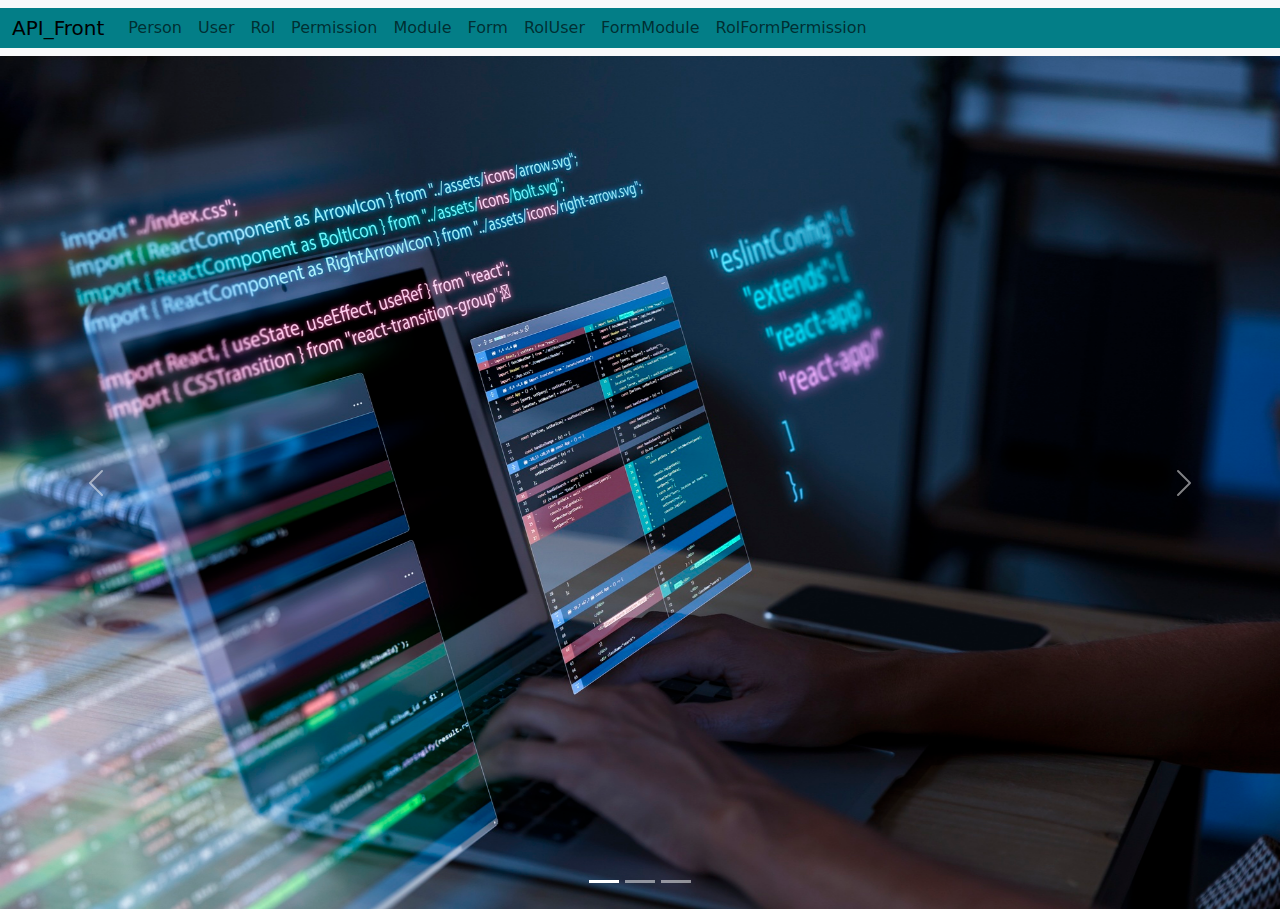
<file: Fronted/index.html>
<!DOCTYPE html>
<html lang="en">

<head>
  <meta charset="UTF-8">
  <meta name="viewport" content="width=device-width, initial-scale=1.0">
  <link rel="stylesheet" href="./assets/bootstrap-5.3.5-dist/css/bootstrap.css">
  <link rel="stylesheet" href="./styles/Nav.css">
  <title>API</title>
</head>

<body>
  <div id="nav">hola</div>

  

  
    <div id="carouselExampleIndicators" class="carousel slide">
      <div class="carousel-indicators">
        <button type="button" data-bs-target="#carouselExampleIndicators" data-bs-slide-to="0" class="active"
          aria-current="true" aria-label="Slide 1"></button>
        <button type="button" data-bs-target="#carouselExampleIndicators" data-bs-slide-to="1"
          aria-label="Slide 2"></button>
        <button type="button" data-bs-target="#carouselExampleIndicators" data-bs-slide-to="2"
          aria-label="Slide 3"></button>
      </div>
      <div class="carousel-inner">
        <div class="carousel-item active">
          <img src="./assets/img/1.jpg" class="d-block w-100" alt="...">
        </div>
        <div class="carousel-item">
          <img src="./assets/img/2.jpg" class="d-block w-100" alt="...">
        </div>
        <div class="carousel-item">
          <img src="./assets/img/3.jpg" class="d-block w-100" alt="...">
        </div>
      </div>
      <button class="carousel-control-prev" type="button" data-bs-target="#carouselExampleIndicators"
        data-bs-slide="prev">
        <span class="carousel-control-prev-icon" aria-hidden="true"></span>
        <span class="visually-hidden">Previous</span>
      </button>
      <button class="carousel-control-next" type="button" data-bs-target="#carouselExampleIndicators"
        data-bs-slide="next">
        <span class="carousel-control-next-icon" aria-hidden="true"></span>
        <span class="visually-hidden">Next</span>
      </button>
    </div>
  

  <script src="./assets/bootstrap-5.3.5-dist/js/bootstrap.js"></script>
  <script src="./scripts/nav.js"></script>
</body>

</html>
</file>
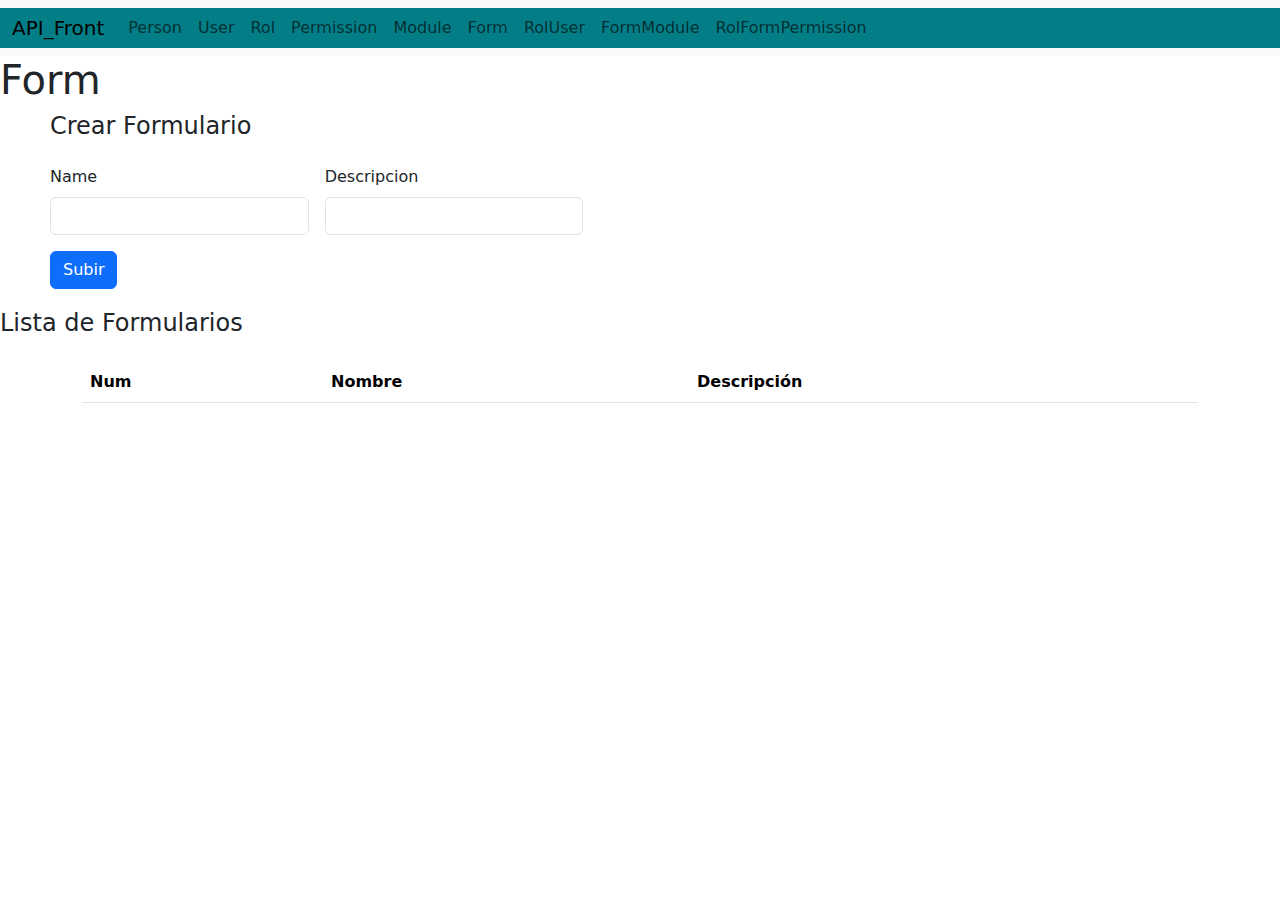
<file: Fronted/Form.html>
<!DOCTYPE html>
<html lang="en">

<head>
    <meta charset="UTF-8">
    <meta name="viewport" content="width=device-width, initial-scale=1.0">
    <link rel="stylesheet" href="./assets/bootstrap-5.3.5-dist/css/bootstrap.css">
    <link rel="stylesheet" href="./styles/Nav.css">
    <title>Form</title>
</head>

<body>

    <div id="nav"></div>

    <h1>Form</h1>
    <!-- Formualrio para crear -->
    <div class="c col-md-5">
        <form class="row g-3" id="registerForm">
            <h4>Crear Formulario</h4>
            <div class="col-md-6">
                <label for="name" class="form-label">Name</label>
                <input type="text" class="form-control" id="name" required>
            </div>
            <div class="col-md-6">
                <label for="description" class="form-label">Descripcion</label>
                <input type="text" class="form-control" id="description" required>
            </div>

            <div class="col-12">
                <button type="submit" class="btn btn-primary">Subir</button>
            </div>
        </form>
    </div>


    <!-- Lista de Formularios -->
    <h4>Lista de Formularios</h4>
    <div class="container mt-4">

        <table class="table" id="tablaForm">
            <thead>
                <tr>
                    <th>Num</th>
                    <th>Nombre</th>
                    <th>Descripción</th>
                </tr>
            </thead>
            <tbody>

            </tbody>
        </table>
    </div>

    <!-- Modal y formualrio de actualizar -->

    <div class="modal fade" id="Actualizar" tabindex="-1" aria-labelledby="ActualizarLabel" aria-hidden="true">
        <div class="modal-dialog">
            <div class="modal-content">
                <div class="modal-header">
                    <h1 class="modal-title fs-5" id="ActualizarLabel">Actualizar Formulario</h1>
                    <button type="button" class="btn-close" data-bs-dismiss="modal" aria-label="Close"></button>
                </div>
                <div class="modal-body">
                    <form id="formActualizarForm">
                        <input type="hidden" id="FormId">
                        <div class="mb-3">
                            <label for="name" class="form-label">Nombre</label>
                            <input type="text" class="form-control" id="nameUpdate" required>
                        </div>
                        <div class="mb-3">
                            <label for="description" class="form-label">Descripción</label>
                            <input type="text" class="form-control" id="descriptionUpdate" required>
                        </div>
                        <button type="button" class="btn btn-secondary" data-bs-dismiss="modal">Cerrar</button>
                        <button type="submit" class="btn btn-primary">Guardar cambios</button>
                    </form>
                </div>

            </div>
        </div>
    </div>


    <script src="./scripts/form.js"></script>
    <script src="./assets/bootstrap-5.3.5-dist/js/bootstrap.js"></script>
    <script src="./scripts/nav.js"></script>
</body>

</html>
</file>
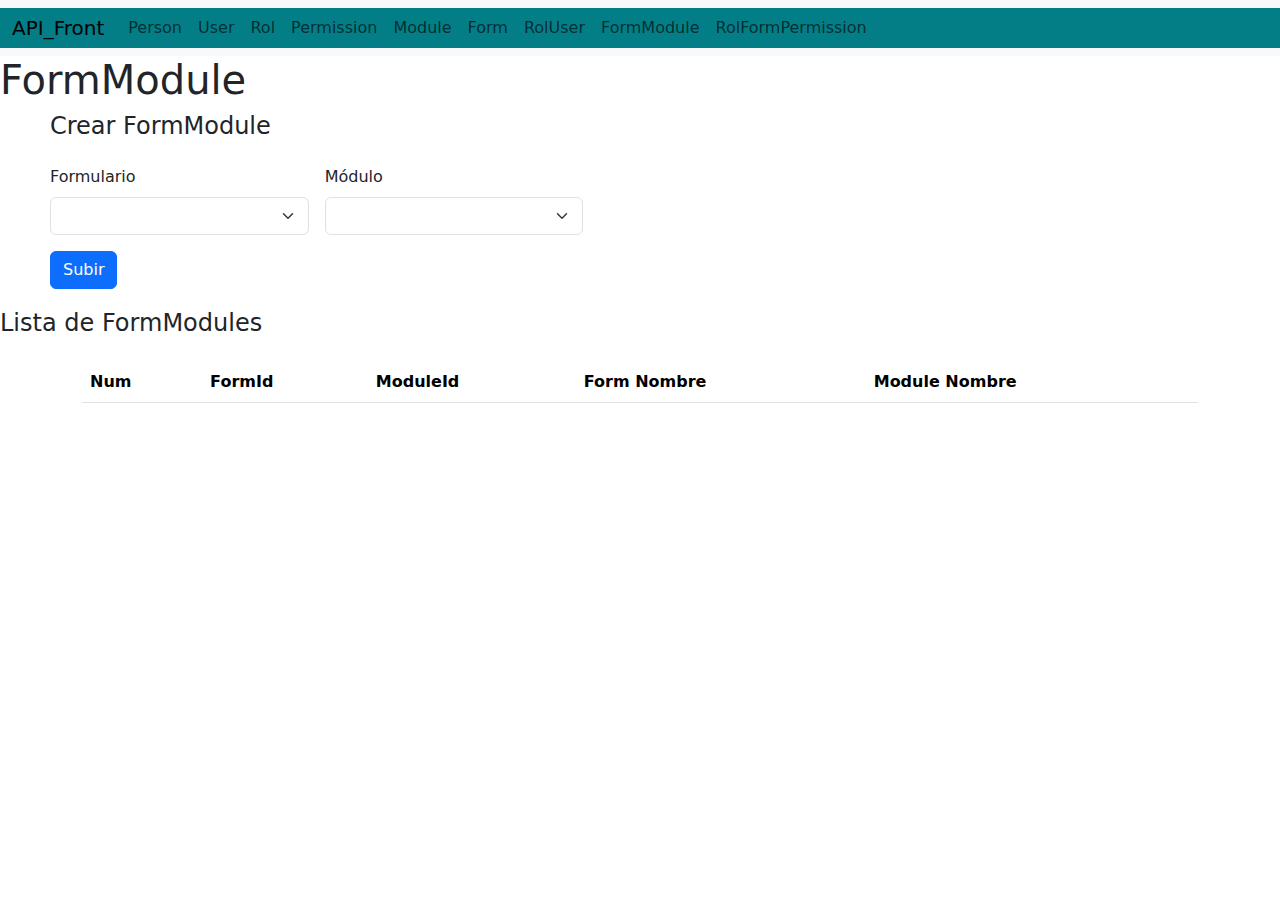
<file: Fronted/FormModule.html>
<!DOCTYPE html>
<html lang="en">

<head>
    <meta charset="UTF-8">
    <meta name="viewport" content="width=device-width, initial-scale=1.0">
    <link rel="stylesheet" href="./assets/bootstrap-5.3.5-dist/css/bootstrap.css">
    <link rel="stylesheet" href="./styles/Nav.css">
    <title>FormModule</title>
</head>

<body>

    <div id="nav"></div>

    <h1>FormModule</h1>
    <!-- Formualrio para crear -->
    <div class="c col-md-5">
        <form class="row g-3" id="registerFormModule">
            <h4>Crear FormModule</h4>
            <div class="col-md-6">
                <label for="formId" class="form-label">Formulario</label>
                <select class="form-select" id="formId" required></select>
            </div>
            <div class="col-md-6">
                <label for="moduleId" class="form-label">Módulo</label>
                <select class="form-select" id="moduleId" required></select>
            </div>
            


            <div class="col-12">
                <button type="submit" class="btn btn-primary">Subir</button>
            </div>
        </form>
    </div>


    <!-- Lista de FormModules -->
    <h4>Lista de FormModules</h4>
    <div class="container mt-4">

        <table class="table" id="tablaFormModule">
            <thead>
                <tr>
                    <th>Num</th>
                    <th>FormId</th>
                    <th>ModuleId</th>
                    <th>Form Nombre</th>
                    <th>Module Nombre</th>

                </tr>
            </thead>
            <tbody>

            </tbody>
        </table>
    </div>

    <!-- Modal y formualrio de actualizar -->

    <div class="modal fade" id="Actualizar" tabindex="-1" aria-labelledby="ActualizarLabel" aria-hidden="true">
        <div class="modal-dialog">
            <div class="modal-content">
                <div class="modal-header">
                    <h1 class="modal-title fs-5" id="ActualizarLabel">Actualizar FormModule</h1>
                    <button type="button" class="btn-close" data-bs-dismiss="modal" aria-label="Close"></button>
                </div>
                <div class="modal-body">
                    <form id="ActualizarFormModule">
                        <input type="hidden" id="FormModuleId">
                        <div class="mb-3">
                            <label for="formIdUpdate" class="form-label">Formulario</label>
                            <select class="form-select" id="formIdUpdate" required></select>
                        </div>
                        <div class="mb-3">
                            <label for="moduleIdUpdate" class="form-label">Módulo</label>
                            <select class="form-select" id="moduleIdUpdate" required></select>
                        </div>
                        

                        <button type="button" class="btn btn-secondary" data-bs-dismiss="modal">Cerrar</button>
                        <button type="submit" class="btn btn-primary">Guardar cambios</button>
                    </form>
                </div>

            </div>
        </div>
    </div>


    <script src="./scripts/formModule.js"></script>
    <script src="./assets/bootstrap-5.3.5-dist/js/bootstrap.js"></script>
    <script src="./scripts/nav.js"></script>
</body>

</html>
</file>
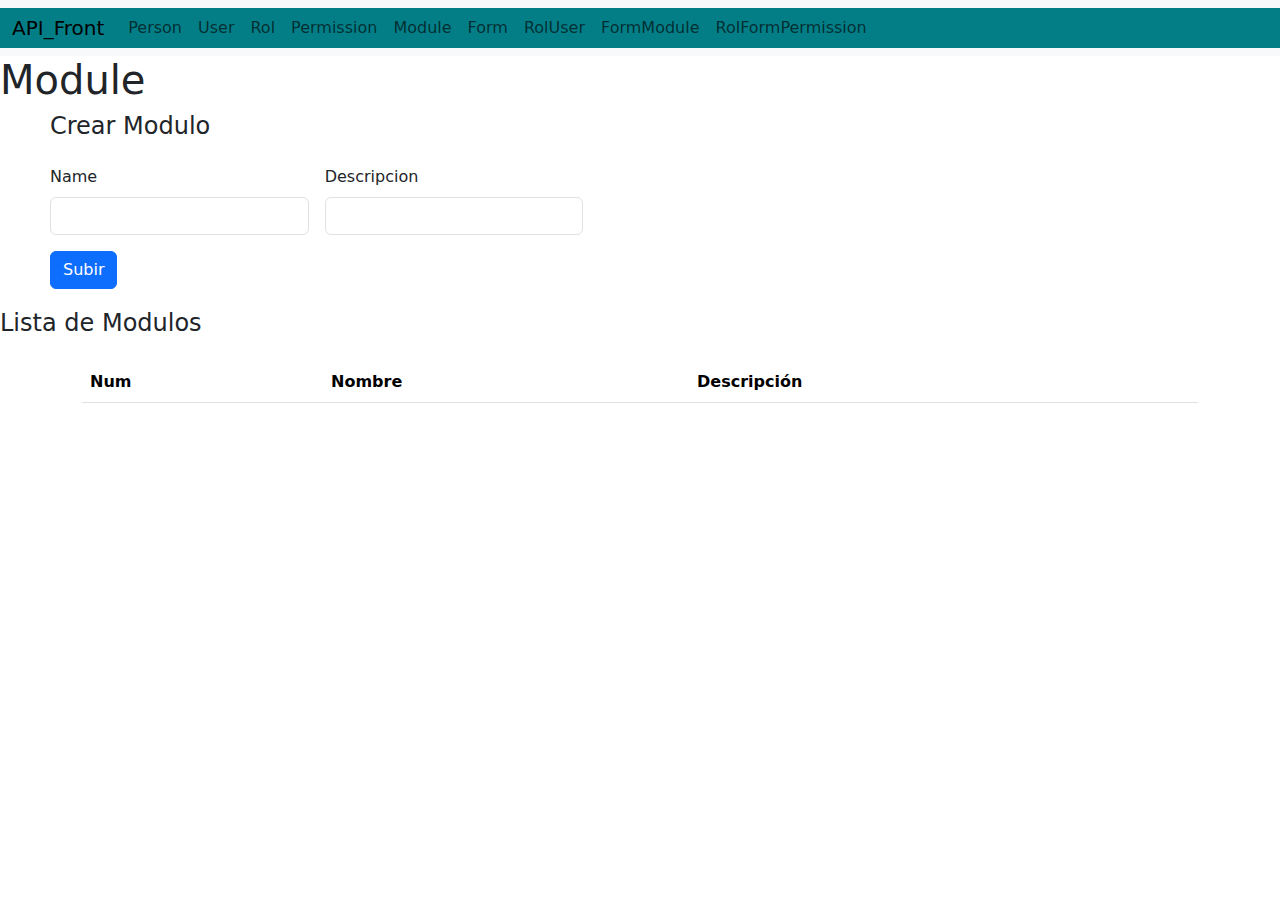
<file: Fronted/Module.html>
<!DOCTYPE html>
<html lang="en">

<head>
    <meta charset="UTF-8">
    <meta name="viewport" content="width=device-width, initial-scale=1.0">
    <link rel="stylesheet" href="./assets/bootstrap-5.3.5-dist/css/bootstrap.css">
    <link rel="stylesheet" href="./styles/Nav.css">
    <title>Module</title>
</head>

<body>

    <div id="nav"></div>

    <h1>Module</h1>
    <!-- Formualrio para crear -->
    <div class="c col-md-5">
        <form class="row g-3" id="registerModule">
            <h4>Crear Modulo</h4>
            <div class="col-md-6">
                <label for="name" class="form-label">Name</label>
                <input type="text" class="form-control" id="name" required>
            </div>
            <div class="col-md-6">
                <label for="description" class="form-label">Descripcion</label>
                <input type="text" class="form-control" id="description" required>
            </div>

            <div class="col-12">
                <button type="submit" class="btn btn-primary">Subir</button>
            </div>
        </form>
    </div>


    <!-- Lista de Modulos -->
    <h4>Lista de Modulos</h4>
    <div class="container mt-4">

        <table class="table" id="tablaModule">
            <thead>
                <tr>
                    <th>Num</th>
                    <th>Nombre</th>
                    <th>Descripción</th>
                </tr>
            </thead>
            <tbody>

            </tbody>
        </table>
    </div>

    <!-- Modal y formualrio de actualizar -->

    <div class="modal fade" id="Actualizar" tabindex="-1" aria-labelledby="ActualizarLabel" aria-hidden="true">
        <div class="modal-dialog">
            <div class="modal-content">
                <div class="modal-header">
                    <h1 class="modal-title fs-5" id="ActualizarLabel">Actualizar Modulo</h1>
                    <button type="button" class="btn-close" data-bs-dismiss="modal" aria-label="Close"></button>
                </div>
                <div class="modal-body">
                    <form id="formActualizarModule">
                        <input type="hidden" id="ModuleId">
                        <div class="mb-3">
                            <label for="name" class="form-label">Nombre</label>
                            <input type="text" class="form-control" id="nameUpdate" required>
                        </div>
                        <div class="mb-3">
                            <label for="description" class="form-label">Descripción</label>
                            <input type="text" class="form-control" id="descriptionUpdate" required>
                        </div>
                        <button type="button" class="btn btn-secondary" data-bs-dismiss="modal">Cerrar</button>
                        <button type="submit" class="btn btn-primary">Guardar cambios</button>
                    </form>
                </div>

            </div>
        </div>
    </div>


    <script src="./scripts/module.js"></script>
    <script src="./assets/bootstrap-5.3.5-dist/js/bootstrap.js"></script>
    <script src="./scripts/nav.js"></script>
</body>

</html>
</file>
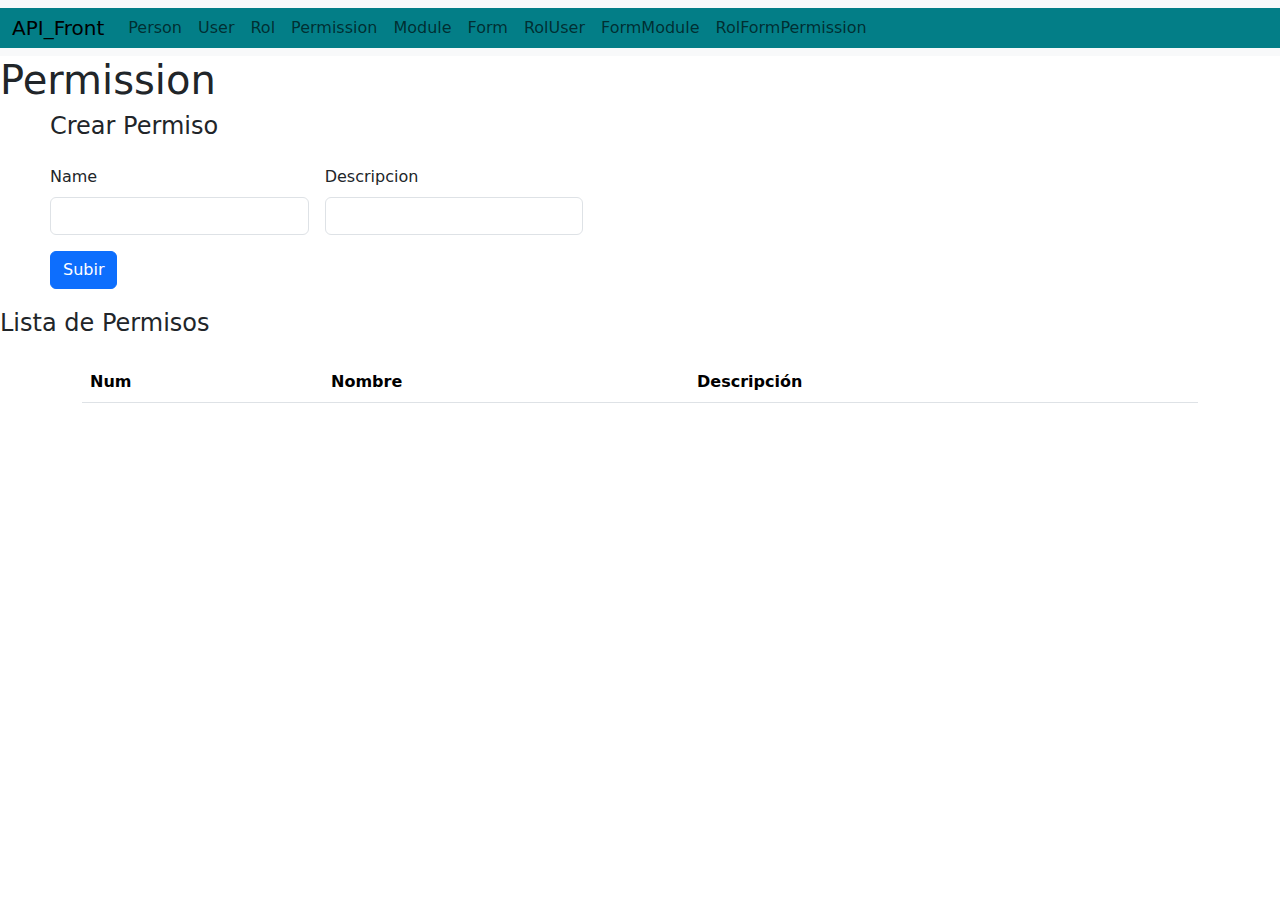
<file: Fronted/Permission.html>
<!DOCTYPE html>
<html lang="en">

<head>
    <meta charset="UTF-8">
    <meta name="viewport" content="width=device-width, initial-scale=1.0">
    <link rel="stylesheet" href="./assets/bootstrap-5.3.5-dist/css/bootstrap.css">
    <link rel="stylesheet" href="./styles/Nav.css">
    <title>Permission</title>
</head>

<body>

    <div id="nav"></div>

    <h1>Permission</h1>
    <!-- Formualrio para crear -->
    <div class="c col-md-5">
        <form class="row g-3" id="registerPermission">
            <h4>Crear Permiso</h4>
            <div class="col-md-6">
                <label for="name" class="form-label">Name</label>
                <input type="text" class="form-control" id="name" required>
            </div>
            <div class="col-md-6">
                <label for="description" class="form-label">Descripcion</label>
                <input type="text" class="form-control" id="description" required>
            </div>

            <div class="col-12">
                <button type="submit" class="btn btn-primary">Subir</button>
            </div>
        </form>
    </div>


    <!-- Lista de Permisos -->
    <h4>Lista de Permisos</h4>
    <div class="container mt-4">

        <table class="table" id="tablaPermission">
            <thead>
                <tr>
                    <th>Num</th>
                    <th>Nombre</th>
                    <th>Descripción</th>
                </tr>
            </thead>
            <tbody>

            </tbody>
        </table>
    </div>

    <!-- Modal y formualrio de actualizar -->

    <div class="modal fade" id="Actualizar" tabindex="-1" aria-labelledby="ActualizarLabel" aria-hidden="true">
        <div class="modal-dialog">
            <div class="modal-content">
                <div class="modal-header">
                    <h1 class="modal-title fs-5" id="ActualizarLabel">Actualizar Permiso</h1>
                    <button type="button" class="btn-close" data-bs-dismiss="modal" aria-label="Close"></button>
                </div>
                <div class="modal-body">
                    <form id="formActualizarPermission">
                        <input type="hidden" id="permissionId">
                        <div class="mb-3">
                            <label for="name" class="form-label">Nombre</label>
                            <input type="text" class="form-control" id="nameUpdate" required>
                        </div>
                        <div class="mb-3">
                            <label for="description" class="form-label">Descripción</label>
                            <input type="text" class="form-control" id="descriptionUpdate" required>
                        </div>
                        <button type="button" class="btn btn-secondary" data-bs-dismiss="modal">Cerrar</button>
                        <button type="submit" class="btn btn-primary">Guardar cambios</button>
                    </form>
                </div>

            </div>
        </div>
    </div>


    <script src="./scripts/permission.js"></script>
    <script src="./assets/bootstrap-5.3.5-dist/js/bootstrap.js"></script>
    <script src="./scripts/nav.js"></script>
</body>

</html>
</file>
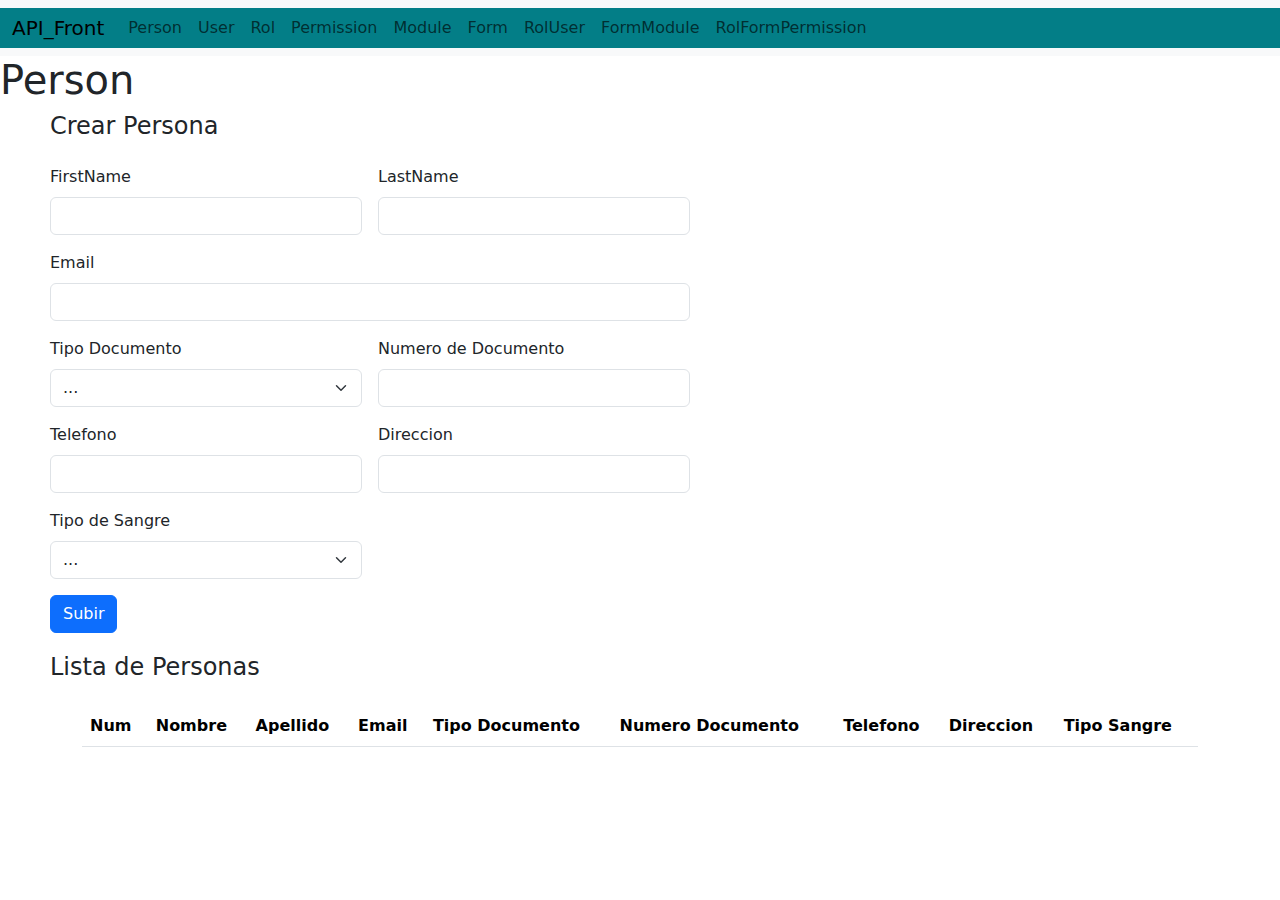
<file: Fronted/Person.html>
<!DOCTYPE html>
<html lang="en">

<head>
  <meta charset="UTF-8">
  <meta name="viewport" content="width=device-width, initial-scale=1.0">
  <link rel="stylesheet" href="./assets/bootstrap-5.3.5-dist/css/bootstrap.css">
  <link rel="stylesheet" href="./styles/Nav.css">
  <title>Person</title>
</head>

<body>
  <div id="nav"></div>

  <h1>Person</h1>
  <div class="c col-md-6">
    <form class="row g-3" id="registerPerson">
      <h4>Crear Persona</h4>
      <div class="col-md-6">
        <label for="name" class="form-label">FirstName</label>
        <input type="text" class="form-control" id="name" required>
      </div>
      <div class="col-md-6">
        <label for="lastName" class="form-label">LastName</label>
        <input type="text" class="form-control" id="lastName" required>
      </div>

      <div class="col-md-12">
        <label for="email" class="form-label">Email</label>
        <input type="email" class="form-control" id="email" required>
      </div>
      <div class="col-6">
        <label for="typeDocument" class="form-label">Tipo Documento</label>
        <select id="typeDocument" class="form-select">
          <option selected>...</option>
          <option value="CC">Cc</option>
          <option value="TI">Ti</option>
        </select>
      </div>
      <div class="col-md-6">
        <label for="numberDocument" class="form-label">Numero de Documento</label>
        <input type="number" class="form-control" id="numberDocument">
      </div>
      <div class="col-md-6">
        <label for="phone" class="form-label">Telefono</label>
        <input type="number" class="form-control" id="phone" required>
      </div>
      <div class="col-md-6">
        <label for="inputCity" class="form-label">Direccion</label>
        <input type="text" class="form-control" id="address" required>
      </div>
      <div class="col-6">
        <label for="bloodType" class="form-label">Tipo de Sangre</label>
        <select id="bloodType" class="form-select">
          <option selected>...</option>
          <option value="O+">O+</option>
          <option value="O-">O-</option>
          <option value="A+">A+</option>
          <option value="A-">A-</option>
          <option value="B+">B+</option>
          <option value="B-">B-</option>
          <option value="AB+">AB+</option>
          <option value="AB-">AB-</option>
        </select>
      </div>
      
      
      <div class="col-12">
        <button type="submit" class="btn btn-primary">Subir</button>
      </div>
    </form>
  </div>

  <!-- Lista de Personas -->
  <h4 class="c">Lista de Personas</h4>
  <div class="container mt-4">

      <table class="table" id="tablaPerson">
          <thead>
              <tr>
                  <th>Num</th>
                  <th>Nombre</th>
                  <th>Apellido</th>
                  <th>Email</th>
                  <th>Tipo Documento</th>
                  <th>Numero Documento</th>
                  <th>Telefono</th>
                  <th>Direccion</th>
                  <th>Tipo Sangre</th>
              </tr>
          </thead>
          <tbody>

          </tbody>
      </table>
  </div>

  <!-- Actualizar -->

  <div class="modal fade" id="Actualizar" tabindex="-1" aria-labelledby="ActualizarLabel" aria-hidden="true">
    <div class="modal-dialog">
        <div class="modal-content">
            <div class="modal-header">
                <h1 class="modal-title fs-5" id="ActualizarLabel">Actualizar Rol</h1>
                <button type="button" class="btn-close" data-bs-dismiss="modal" aria-label="Close"></button>
            </div>
            <div class="modal-body">
                
                <form class="row g-3" id="ActualizarPerson">
                  <h4>Crear Persona</h4>
                  <input type="hidden" id="personId">
                  <div class="col-md-6">
                    <label for="name" class="form-label">FirstName</label>
                    <input type="text" class="form-control" id="nameUpdate" required>
                  </div>
                  <div class="col-md-6">
                    <label for="lastName" class="form-label">LastName</label>
                    <input type="text" class="form-control" id="lastNameUpdate" required>
                  </div>
            
                  <div class="col-md-12">
                    <label for="email" class="form-label">Email</label>
                    <input type="email" class="form-control" id="emailUpdate" required>
                  </div>
                  <div class="col-6">
                    <label for="typeDocument" class="form-label">Tipo Documento</label>
                    <select id="typeDocumentUpdate" class="form-select">
                      <option selected>...</option>
                      <option value="CC">Cc</option>
                      <option value="TI">Ti</option>
                    </select>
                  </div>
                  <div class="col-md-6">
                    <label for="numberDocument" class="form-label">Numero de Documento</label>
                    <input type="number" class="form-control" id="numberDocumentUpdate" required>
                  </div>
                  <div class="col-md-6">
                    <label for="phone" class="form-label">Telefono</label>
                    <input type="number" class="form-control" id="phoneUpdate" required>
                  </div>
                  <div class="col-md-6">
                    <label for="inputCity" class="form-label">Direccion</label>
                    <input type="text" class="form-control" id="addressUpdate" required>
                  </div>
                  <div class="col-6">
                    <label for="bloodType" class="form-label">Tipo de Sangre</label>
                    <select id="bloodTypeUpdate" class="form-select">
                      <option selected>...</option>
                      <option value="O+">O+</option>
                      <option value="O-">O-</option>
                      <option value="A+">A+</option>
                      <option value="A-">A-</option>
                      <option value="B+">B+</option>
                      <option value="B-">B-</option>
                      <option value="AB+">AB+</option>
                      <option value="AB-">AB-</option>
                    </select>
                  </div>
                  
                  <button type="button" class="btn btn-secondary" data-bs-dismiss="modal">Cerrar</button>
                    <button type="submit" class="btn btn-primary">Guardar cambios</button>
                </form>

            </div>

        </div>
    </div>
</div>


  <script src="./scripts/person.js"></script>
  <script src="./assets/bootstrap-5.3.5-dist/js/bootstrap.js"></script>
  <script src="./scripts/nav.js"></script>
</body>

</html>
</file>
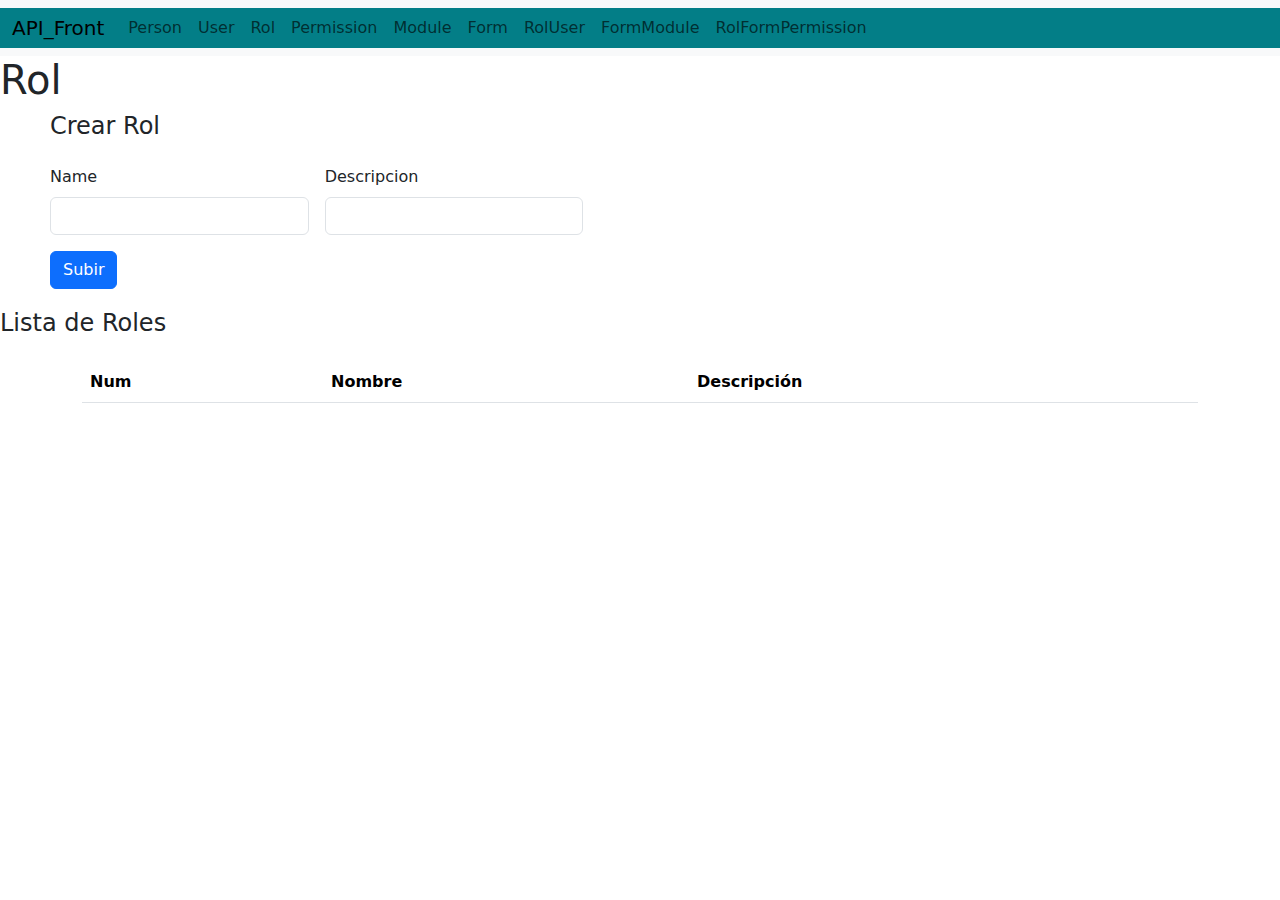
<file: Fronted/Rol.html>
<!DOCTYPE html>
<html lang="en">

<head>
    <meta charset="UTF-8">
    <meta name="viewport" content="width=device-width, initial-scale=1.0">
    <link rel="stylesheet" href="./assets/bootstrap-5.3.5-dist/css/bootstrap.css">
    <link rel="stylesheet" href="./styles/Nav.css">
    <title>Rol</title>
</head>

<body>

    <div id="nav"></div>

    <h1>Rol</h1>
    <!-- Formualrio para crear -->
    <div class="c col-md-5">
        <form class="row g-3" id="registerRol">
            <h4>Crear Rol</h4>
            <div class="col-md-6">
                <label for="name" class="form-label">Name</label>
                <input type="text" class="form-control" id="name" required>
            </div>
            <div class="col-md-6">
                <label for="description" class="form-label">Descripcion</label>
                <input type="text" class="form-control" id="description" required>
            </div>

            <div class="col-12">
                <button type="submit" class="btn btn-primary">Subir</button>
            </div>
        </form>
    </div>


    <!-- Lista de roles -->
    <h4>Lista de Roles</h4>
    <div class="container mt-4">

        <table class="table" id="tablaRoles">
            <thead>
                <tr>
                    <th>Num</th>
                    <th>Nombre</th>
                    <th>Descripción</th>
                </tr>
            </thead>
            <tbody>

            </tbody>
        </table>
    </div>

    <!-- Modal y formualrio de actualizar -->

    <div class="modal fade" id="Actualizar" tabindex="-1" aria-labelledby="ActualizarLabel" aria-hidden="true">
        <div class="modal-dialog">
            <div class="modal-content">
                <div class="modal-header">
                    <h1 class="modal-title fs-5" id="ActualizarLabel">Actualizar Rol</h1>
                    <button type="button" class="btn-close" data-bs-dismiss="modal" aria-label="Close"></button>
                </div>
                <div class="modal-body">
                    <form id="formActualizarRol">
                        <input type="hidden" id="rolId">
                        <div class="mb-3">
                            <label for="name" class="form-label">Nombre</label>
                            <input type="text" class="form-control" id="nameUpdate" required>
                        </div>
                        <div class="mb-3">
                            <label for="description" class="form-label">Descripción</label>
                            <input type="text" class="form-control" id="descriptionUpdate" required>
                        </div>
                        <button type="button" class="btn btn-secondary" data-bs-dismiss="modal">Cerrar</button>
                        <button type="submit" class="btn btn-primary">Guardar cambios</button>
                    </form>
                </div>

            </div>
        </div>
    </div>


    <script src="./scripts//rol.js"></script>
    <script src="./assets/bootstrap-5.3.5-dist/js/bootstrap.js"></script>
    <script src="./scripts/nav.js"></script>
</body>

</html>
</file>
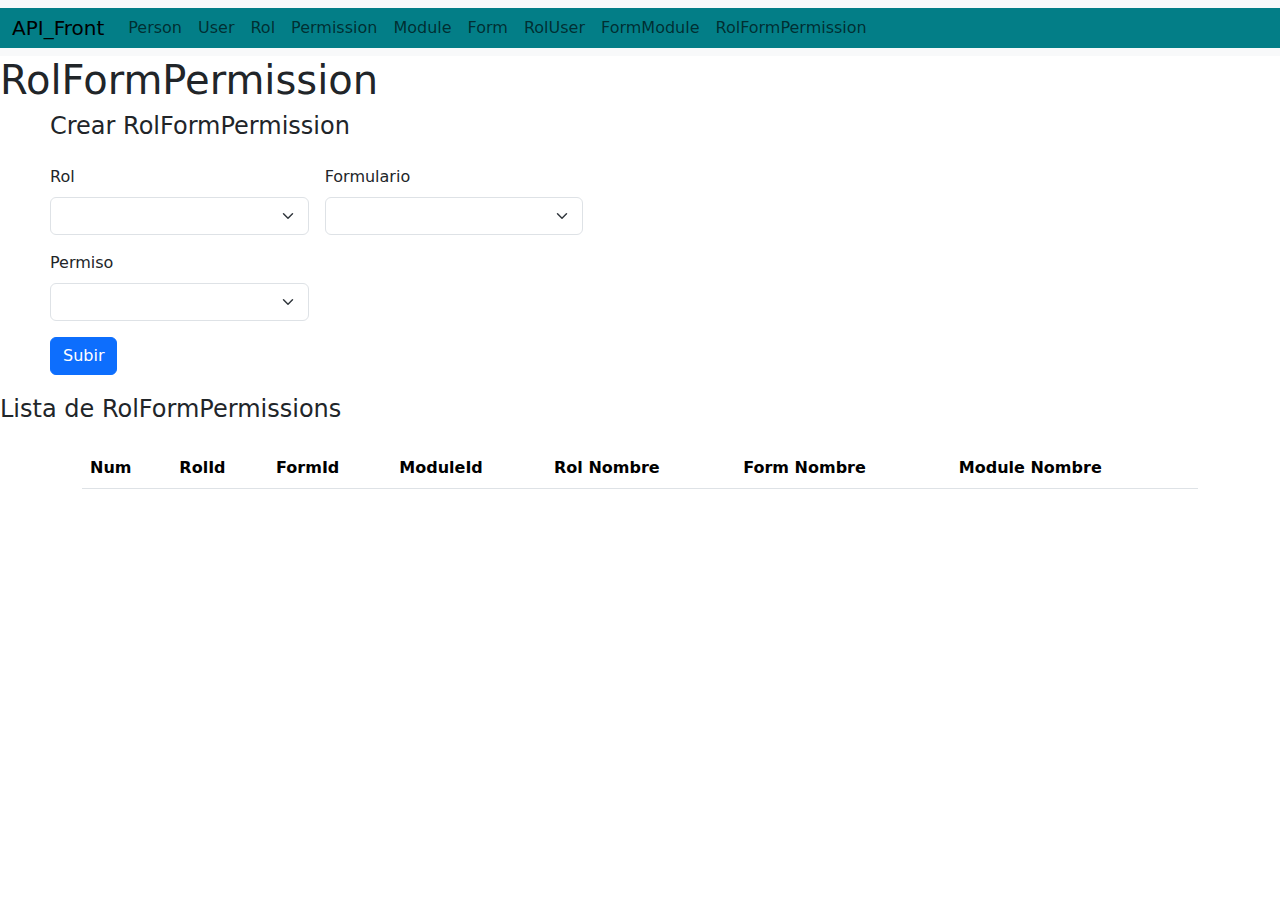
<file: Fronted/RolFormPermission.html>
<!DOCTYPE html>
<html lang="en">

<head>
    <meta charset="UTF-8">
    <meta name="viewport" content="width=device-width, initial-scale=1.0">
    <link rel="stylesheet" href="./assets/bootstrap-5.3.5-dist/css/bootstrap.css">
    <link rel="stylesheet" href="./styles/Nav.css">
    <title>RolFormPermission</title>
</head>

<body>

    <div id="nav"></div>

    <h1>RolFormPermission</h1>
    <!-- Formualrio para crear -->
    <div class="c col-md-5">
        <form class="row g-3" id="registerRolFormPermission">
            <h4>Crear RolFormPermission</h4>
            <div class="col-md-6">
                <label for="rolId" class="form-label">Rol</label>
                <select class="form-select" id="rolId" required></select>
            </div>
            <div class="col-md-6">
                <label for="formId" class="form-label">Formulario</label>
                <select class="form-select" id="formId" required></select>
            </div>
            <div class="col-md-6">
                <label for="permissionId" class="form-label">Permiso</label>
                <select class="form-select" id="permissionId" required></select>
            </div>
            


            <div class="col-12">
                <button type="submit" class="btn btn-primary">Subir</button>
            </div>
        </form>
    </div>


    <!-- Lista de RolFormPermissions -->
    <h4>Lista de RolFormPermissions</h4>
    <div class="container mt-4">

        <table class="table" id="tablaRolFormPermission">
            <thead>
                <tr>
                    <th>Num</th>
                    <th>RolId</th>
                    <th>FormId</th>
                    <th>ModuleId</th>
                    <th>Rol Nombre</th>
                    <th>Form Nombre</th>
                    <th>Module Nombre</th>

                </tr>
            </thead>
            <tbody>

            </tbody>
        </table>
    </div>

    <!-- Modal y formualrio de actualizar -->

    <div class="modal fade" id="Actualizar" tabindex="-1" aria-labelledby="ActualizarLabel" aria-hidden="true">
        <div class="modal-dialog">
            <div class="modal-content">
                <div class="modal-header">
                    <h1 class="modal-title fs-5" id="ActualizarLabel">Actualizar RolFormPermission</h1>
                    <button type="button" class="btn-close" data-bs-dismiss="modal" aria-label="Close"></button>
                </div>
                <div class="modal-body">
                    <form id="ActualizarRolFormPermission">
                        <input type="hidden" id="RolFormPermissionId">
                        <div class="mb-3">
                            <label for="rolIdUpdate" class="form-label">Rol</label>
                            <select class="form-select" id="rolIdUpdate" required></select>
                        </div>
                        <div class="mb-3">
                            <label for="formIdUpdate" class="form-label">Formulario</label>
                            <select class="form-select" id="formIdUpdate" required></select>
                        </div>
                        <div class="mb-3">
                            <label for="permissionIdUpdate" class="form-label">Permission</label>
                            <select class="form-select" id="permissionIdUpdate" required></select>
                        </div>
                        

                        <button type="button" class="btn btn-secondary" data-bs-dismiss="modal">Cerrar</button>
                        <button type="submit" class="btn btn-primary">Guardar cambios</button>
                    </form>
                </div>

            </div>
        </div>
    </div>


    <script src="./scripts/rolFormPermission.js"></script>
    <script src="./assets/bootstrap-5.3.5-dist/js/bootstrap.js"></script>
    <script src="./scripts/nav.js"></script>
</body>

</html>
</file>
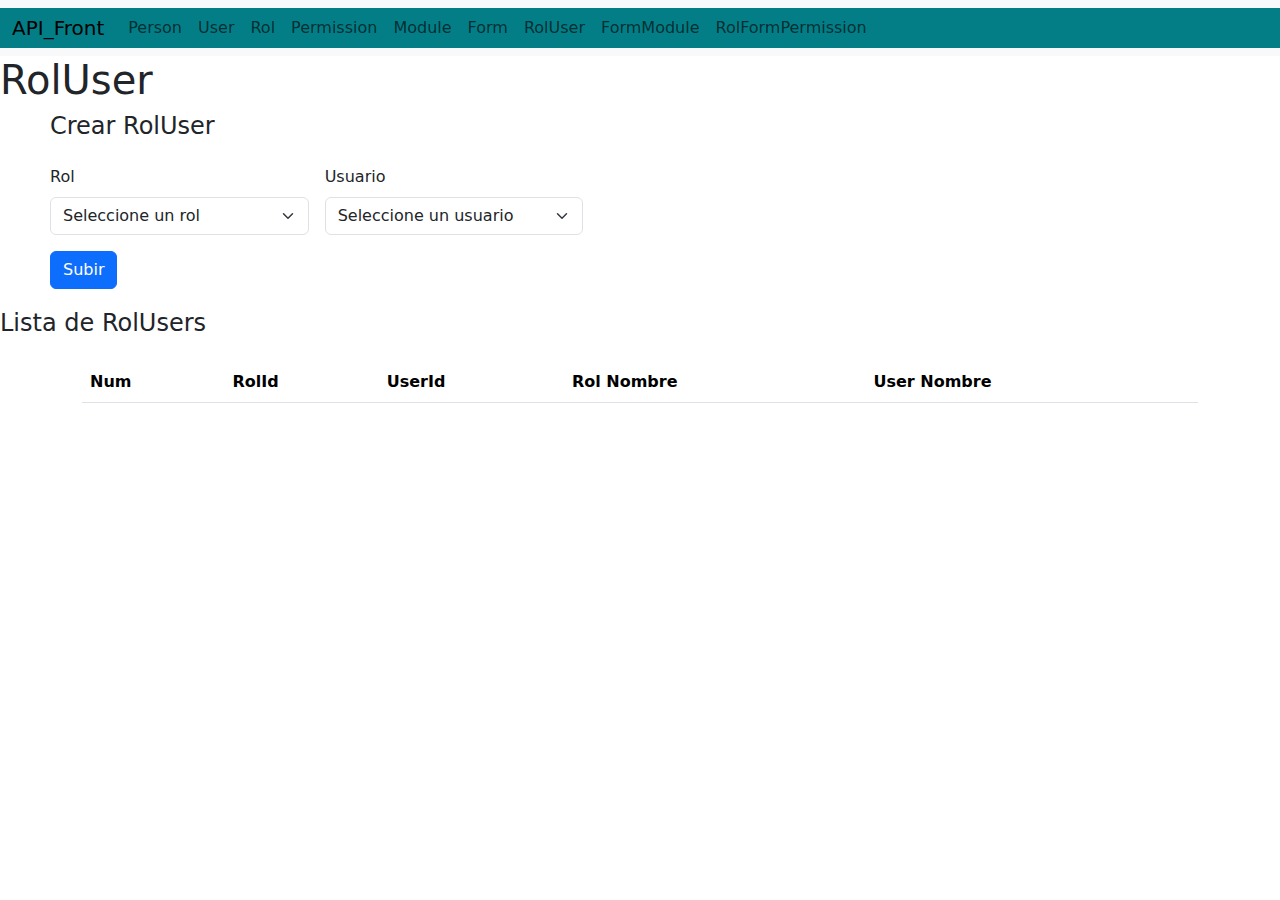
<file: Fronted/RolUser.html>
<!DOCTYPE html>
<html lang="en">

<head>
    <meta charset="UTF-8">
    <meta name="viewport" content="width=device-width, initial-scale=1.0">
    <link rel="stylesheet" href="./assets/bootstrap-5.3.5-dist/css/bootstrap.css">
    <link rel="stylesheet" href="./styles/Nav.css">
    <title>RolUser</title>
</head>

<body>

    <div id="nav"></div>

    <h1>RolUser</h1>
    <!-- Formualrio para crear -->
    <div class="c col-md-5">
        <form class="row g-3" id="registerRolUser">
            <h4>Crear RolUser</h4>
            <div class="col-md-6">
                <label for="rolId" class="form-label">Rol</label>
                <select class="form-select" id="rolId" required>
                    <option value="">Seleccione un rol</option>
                </select>
            </div>
            <div class="col-md-6">
                <label for="userId" class="form-label">Usuario</label>
                <select class="form-select" id="userId" required>
                    <option value="">Seleccione un usuario</option>
                </select>
            </div>
            


            <div class="col-12">
                <button type="submit" class="btn btn-primary">Subir</button>
            </div>
        </form>
    </div>


    <!-- Lista de RolUsers -->
    <h4>Lista de RolUsers</h4>
    <div class="container mt-4">

        <table class="table" id="tablaRolUser">
            <thead>
                <tr>
                    <th>Num</th>
                    <th>RolId</th>
                    <th>UserId</th>
                    <th>Rol Nombre</th>
                    <th>User Nombre</th>

                </tr>
            </thead>
            <tbody>

            </tbody>
        </table>
    </div>

    <!-- Modal y formualrio de actualizar -->

    <div class="modal fade" id="Actualizar" tabindex="-1" aria-labelledby="ActualizarLabel" aria-hidden="true">
        <div class="modal-dialog">
            <div class="modal-content">
                <div class="modal-header">
                    <h1 class="modal-title fs-5" id="ActualizarLabel">Actualizar RolUser</h1>
                    <button type="button" class="btn-close" data-bs-dismiss="modal" aria-label="Close"></button>
                </div>
                <div class="modal-body">
                    <form id="ActualizarRolUser">
                        <input type="hidden" id="RolUserId">
                        <div class="mb-3">
                            <label for="rolIdUpdate" class="form-label">Roles</label>
                            <select class="form-select" id="rolIdUpdate" required></select>
                        </div>
                        <div class="mb-3">
                            <label for="userIdUpdate" class="form-label">Usuarios</label>
                            <select class="form-select" id="userIdUpdate" required></select>
                        </div>
                        

                        <button type="button" class="btn btn-secondary" data-bs-dismiss="modal">Cerrar</button>
                        <button type="submit" class="btn btn-primary">Guardar cambios</button>
                    </form>
                </div>

            </div>
        </div>
    </div>


    <script src="./scripts/rolUser.js"></script>
    <script src="./assets/bootstrap-5.3.5-dist/js/bootstrap.js"></script>
    <script src="./scripts/nav.js"></script>
</body>

</html>
</file>
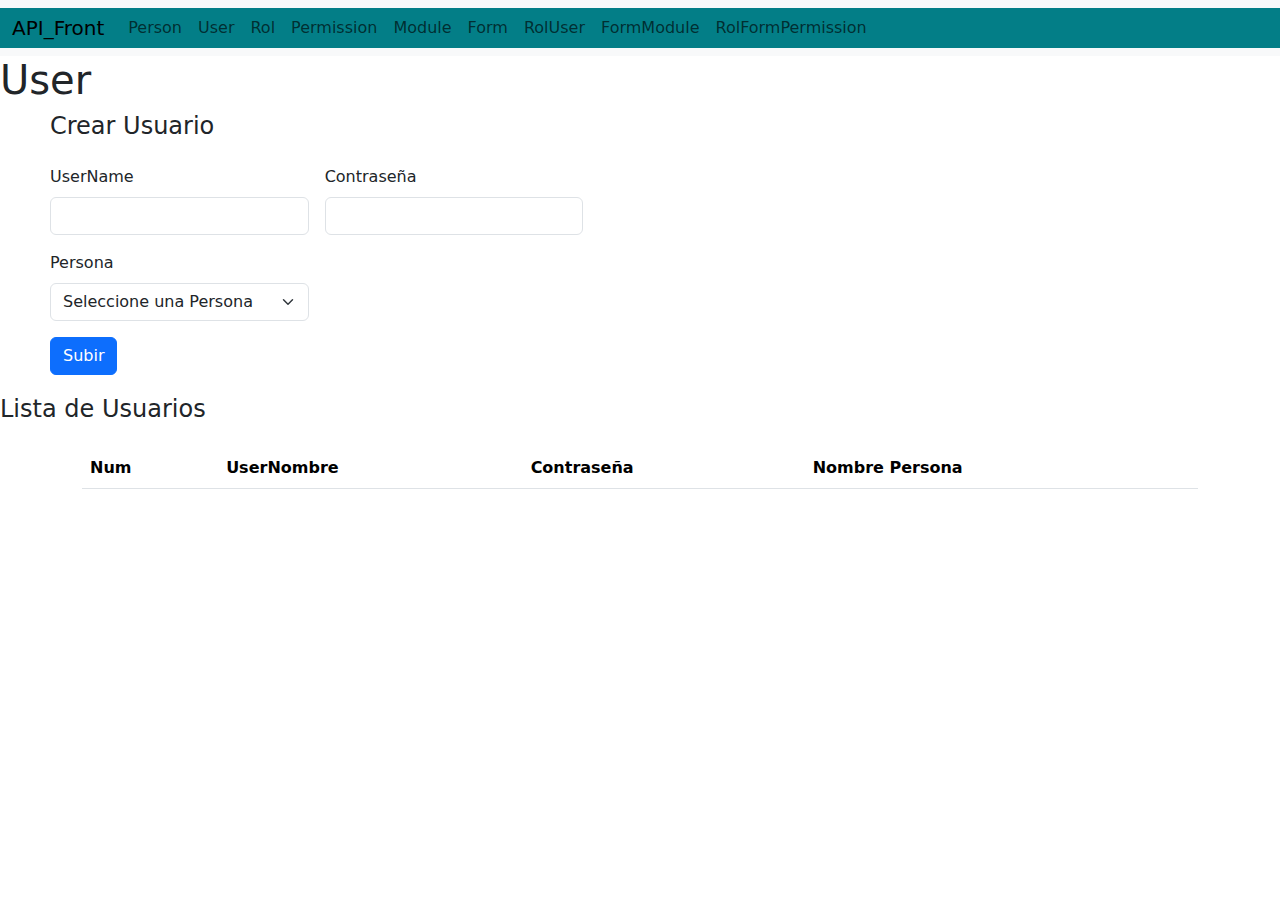
<file: Fronted/User.html>
<!DOCTYPE html>
<html lang="en">

<head>
    <meta charset="UTF-8">
    <meta name="viewport" content="width=device-width, initial-scale=1.0">
    <link rel="stylesheet" href="./assets/bootstrap-5.3.5-dist/css/bootstrap.css">
    <link rel="stylesheet" href="./styles/Nav.css">
    <title>User</title>
</head>

<body>

    <div id="nav"></div>

    <h1>User</h1>
    <!-- Formualrio para crear -->
    <div class="c col-md-5">
        <form class="row g-3" id="registerUser">
            <h4>Crear Usuario</h4>
            <div class="col-md-6">
                <label for="name" class="form-label">UserName</label>
                <input type="text" class="form-control" id="name" required>
            </div>
            <div class="col-md-6">
                <label for="password" class="form-label">Contraseña</label>
                <input type="password" class="form-control" id="password" required>
            </div>

            <div class="col-md-6">
                <label for="personId" class="form-label">Persona</label>
                <select class="form-select" id="personId"  required>
                    <option value="">Seleccione una Persona</option>
                </select>
            </div>

            <div class="col-12">
                <button type="submit" class="btn btn-primary">Subir</button>
            </div>
        </form>
    </div>


    <!-- Lista de Usuarios -->
    <h4>Lista de Usuarios</h4>
    <div class="container mt-4">

        <table class="table" id="tablaUser">
            <thead>
                <tr>
                    <th>Num</th>
                    <th>UserNombre</th>
                    <th>Contraseña</th>
                    <th>Nombre Persona</th>
                </tr>
            </thead>
            <tbody>

            </tbody>
        </table>
    </div>

    <!-- Modal y formualrio de actualizar -->

    <div class="modal fade" id="Actualizar" tabindex="-1" aria-labelledby="ActualizarLabel" aria-hidden="true">
        <div class="modal-dialog">
            <div class="modal-content">
                <div class="modal-header">
                    <h1 class="modal-title fs-5" id="ActualizarLabel">Actualizar Usuario</h1>
                    <button type="button" class="btn-close" data-bs-dismiss="modal" aria-label="Close"></button>
                </div>
                <div class="modal-body">
                    <form id="ActualizarUser">
                        <input type="hidden" id="UserId">
                        <div class="mb-3">
                            <label for="name" class="form-label">UserName</label>
                            <input type="text" class="form-control" id="usernameUpdate" required>
                        </div>
                        <div class="mb-3">
                            <label for="password" class="form-label">Contraseña</label>
                            <input type="text" class="form-control" id="passwordUpdate" required>
                        </div>

                        
                        <div class="mb-3">
                            <label for="personIdUpdate" class="form-label">Persona</label>
                            <select class="form-select" id="personIdUpdate" required></select>
                        </div>
                        <button type="button" class="btn btn-secondary" data-bs-dismiss="modal">Cerrar</button>
                        <button type="submit" class="btn btn-primary">Guardar cambios</button>
                    </form>
                </div>

            </div>
        </div>
    </div>


    <script src="./scripts/user.js"></script>
    <script src="./assets/bootstrap-5.3.5-dist/js/bootstrap.js"></script>
    <script src="./scripts/nav.js"></script>
</body>

</html>
</file>
<file: Fronted/styles/Nav.css>
.color-nav{
    background-color: #037e87;
    
}
.c{
    margin-left: 50px;
    margin-bottom: 20px;
}
</file>
